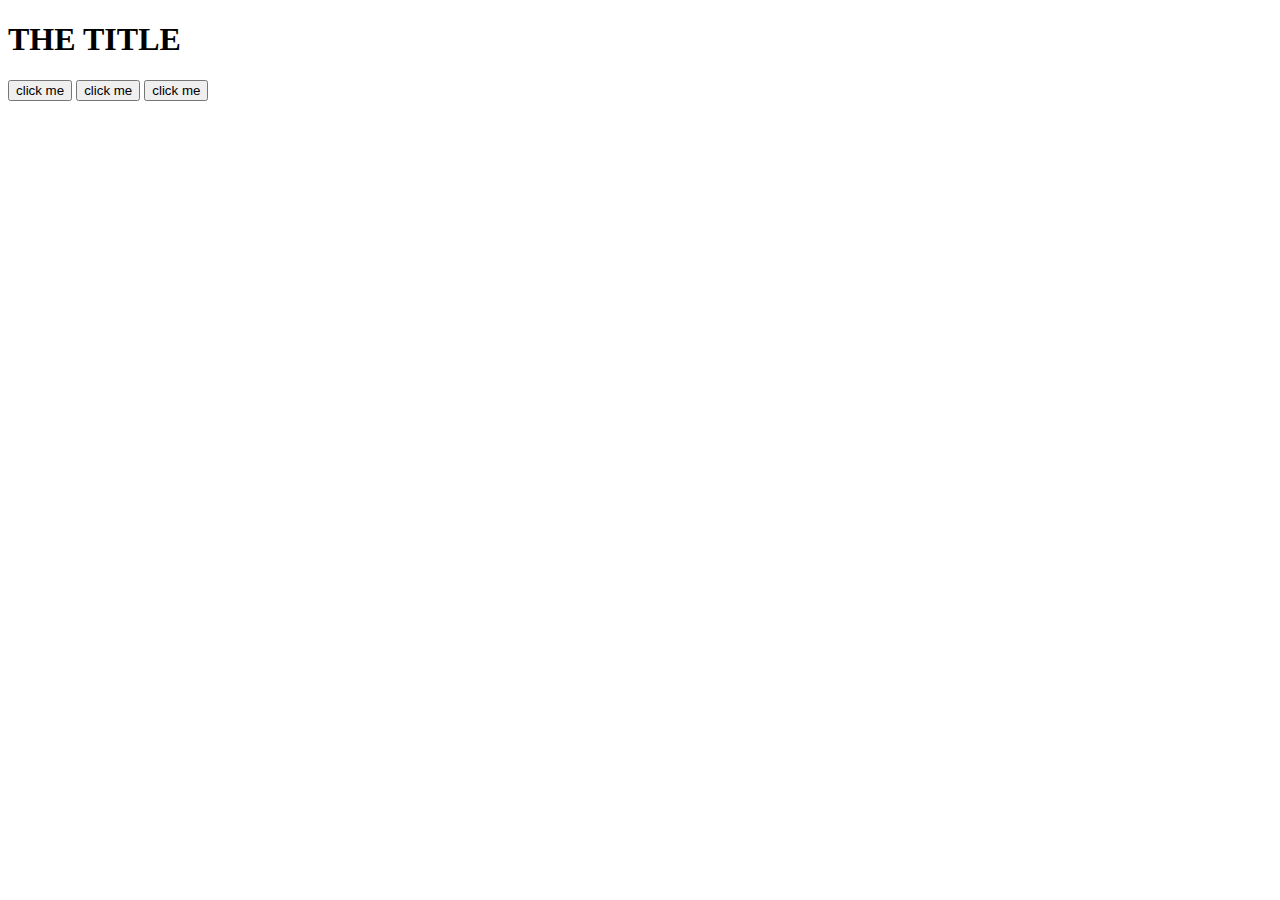
<file: index.html>
<!DOCTYPE html>
<html lang="en">
<head>
    <meta charset="UTF-8">
    <meta http-equiv="X-UA-Compatible" content="IE=edge">
    <meta name="viewport" content="width=device-width, initial-scale=1.0">
    <title>Document</title>
    <link rel="stylesheet" href="style.css">
    <script src="script.js" defer></script>
</head>
<body>
<h1>THE TITLE</h1>
<div id="container">
    <button id="1">click me</button>
    <button id="2">click me</button>
    <button id="3">click me</button>


</div>



</body>
</html>
</file>
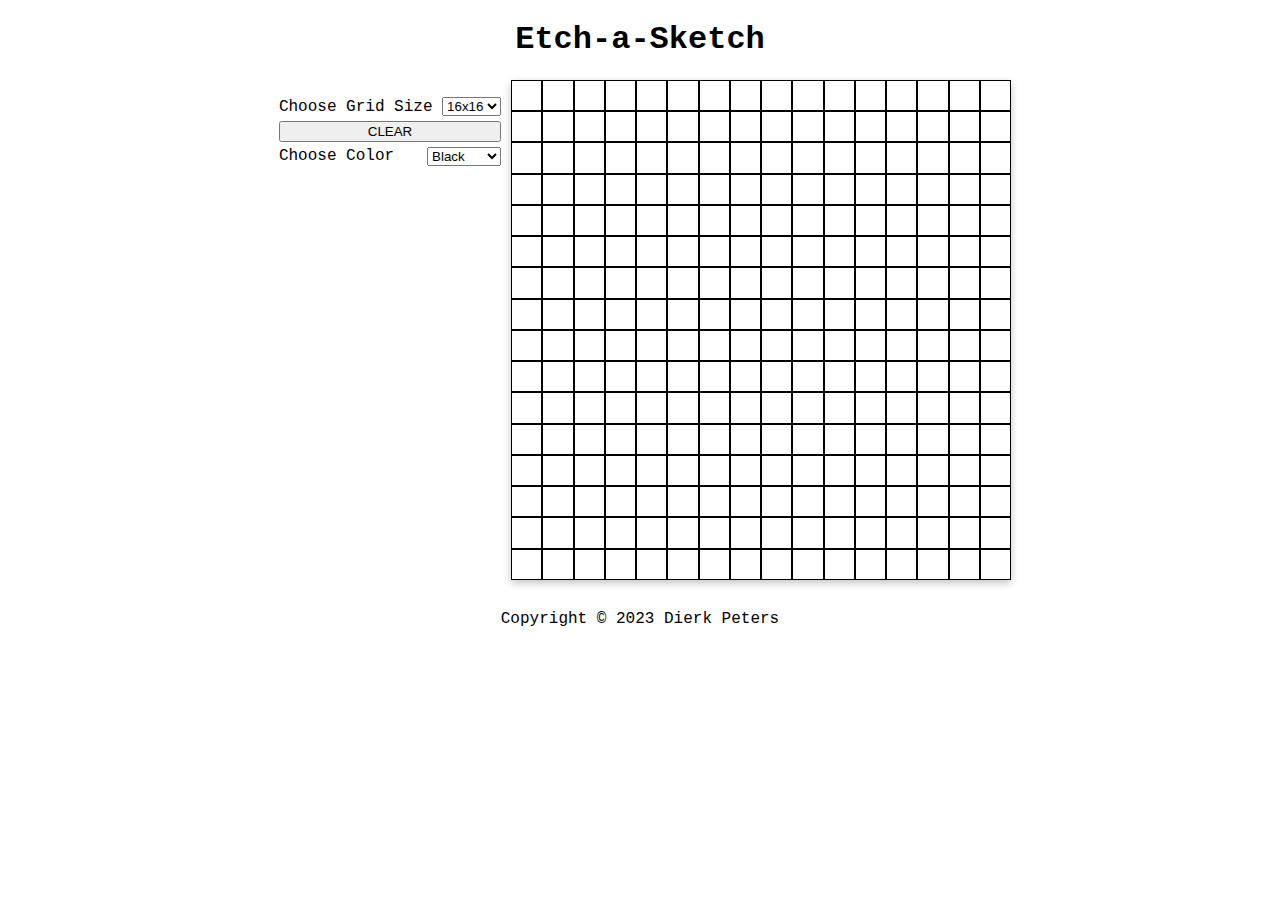
<file: etch_a_sketch/index.html>
<!DOCTYPE html>
<html lang="en">
<head>
    <meta charset="UTF-8">
    <meta http-equiv="X-UA-Compatible" content="IE=edge">
    <meta name="viewport" content="width=device-width, initial-scale=1.0">
    <title>Etch-a-Sketch</title>
    <link rel="stylesheet" href="style.css">
    <script src="script.js" defer></script>
</head>
<body>
    <div class="header">
        <h1>Etch-a-Sketch</h1>
    </div>

    <div class="body">
        <div class="menu">
            <div class="menuLeft">
                <label for="gridSize">Choose Grid Size</label>
                <select name="gridSize" id="gridSize">
                    <option value="16">16x16</option>
                    <option value="32">32x32</option>
                    <option value="64">64x64</option>
                </select>   
            </div> 
            <button id="btnClear">CLEAR</button>
            <div class="menuRight">
                <label for="chooseColor">Choose Color</label>
                <select name="chooseColor" id="chooseColor">
                    <option value="black">Black</option>
                    <option value="red">Red</option>
                    <option value="green">Green</option>
                    <option value="blue">Blue</option>
                    <option value="random">Random</option>
                    <option value="rainbow">Rainbow</option>
                </select>
            </div>
        </div>
        <div class="body_right">
            <div class="container">
            </div>    
        </div>
    </div>

    <div class="footer">Copyright © 2023 Dierk Peters</div>
</body>
</html>
</file>
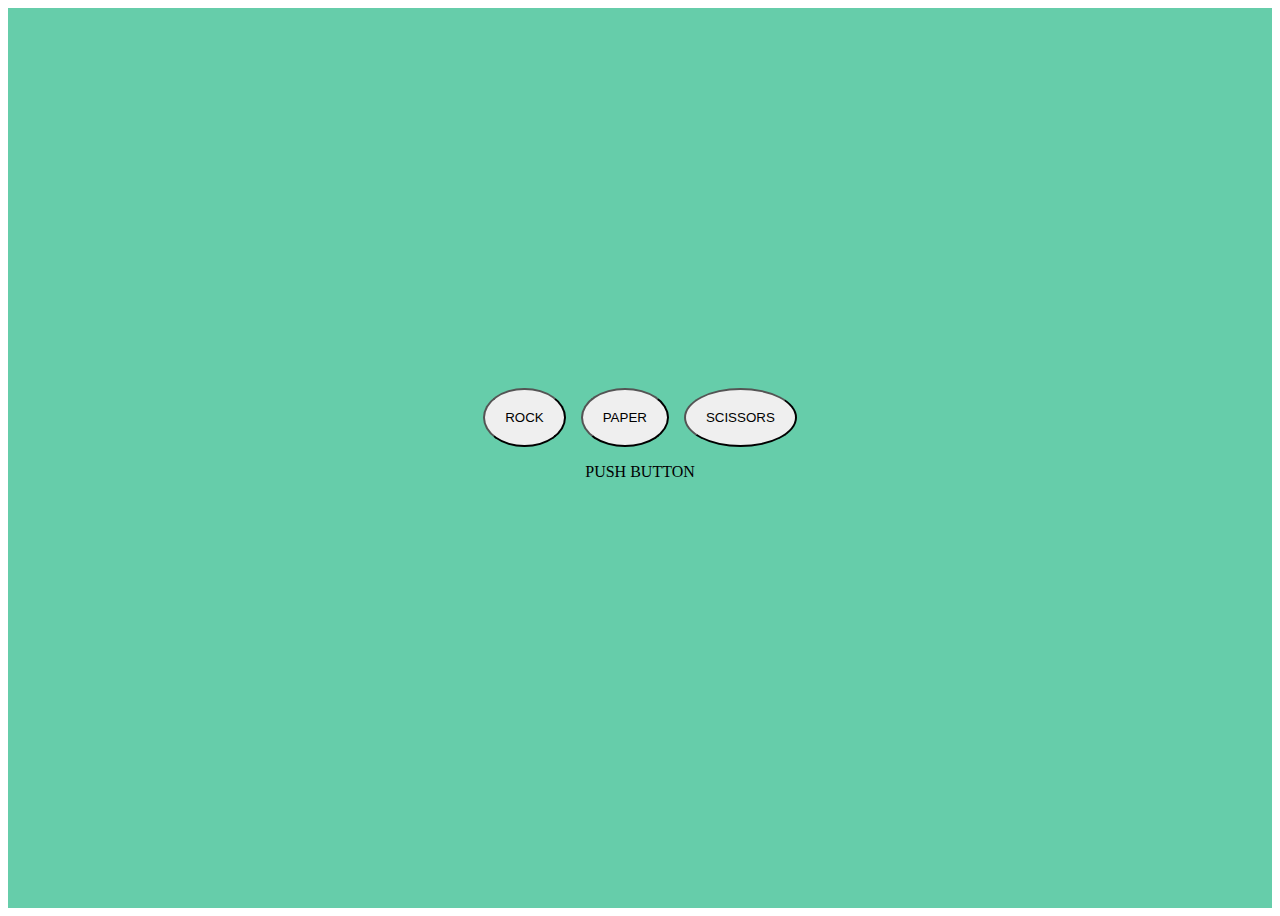
<file: GAME_rock-paper-scissor/index.html>
<!DOCTYPE html>
<html lang="en">
<head>
    <meta charset="UTF-8">
    <meta http-equiv="X-UA-Compatible" content="IE=edge">
    <meta name="viewport" content="width=device-width, initial-scale=1.0">
    <title>Rock, Paper, Scissors</title>
    <link rel="stylesheet" href="style.css">
</head>
<body>
<div class="body">

    <div class="buttons">
    <button id="rock">ROCK</button>
    <button id="paper">PAPER</button>
    <button id="scissors">SCISSORS</button>
</div>
<div class="container">
     <p id="result">PUSH BUTTON</p>
     <p id="counter"></p>
</div>
</div>
</body>
<script src="script.js"></script>
</html>
</file>
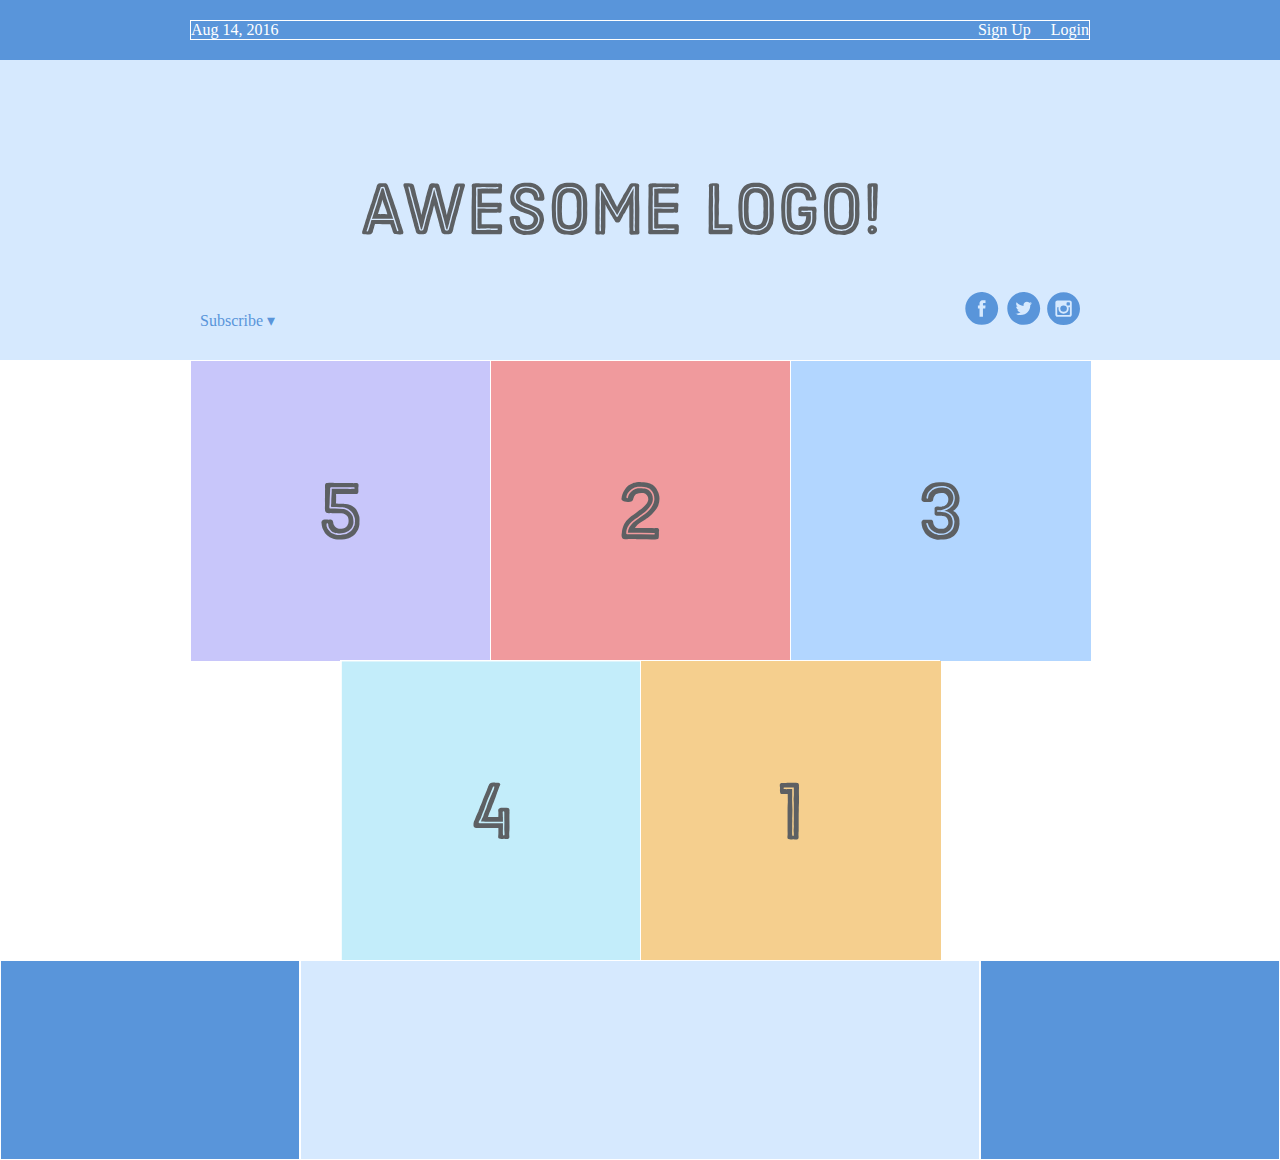
<file: internetishard_flexbox_tutorial/index.html>
<!DOCTYPE html>
<html lang="en">
<head>
    <meta charset="UTF-8">
    <meta http-equiv="X-UA-Compatible" content="IE=edge">
    <meta name="viewport" content="width=device-width, initial-scale=1.0">
    <title>Document</title>
    <link rel="stylesheet" href="style.css">
</head>
<body>
    <!-- using extra div for the links -->
    <!-- <div class="menu-container">
        <div class="menu">
            <div class='date'>Aug 14. 2016</div>
            <div class="links">
                <div class="signup">Sign Up</div>
                <div class="login">Login</div>
            </div>
        </div>
    </div> -->

    <div class='menu-container'>
        <div class='menu'>
          <div class='date'>Aug 14, 2016</div>
          <div class='signup'>Sign Up</div>
          <div class='login'>Login</div>
        </div>
      </div>


    <div class="header-container">
        <div class="header">
            <div class="subscribe">Subscribe &#9662;</div>
            <div class="logo"><img src="images/awesome-logo.svg"></div>
            <div class="social"><img src="images/social-icons.svg"></div>
        </div>
    </div>
    
    <div class="photo-grid-container">
        <div class="photo-grid">
            <div class='photo-grid-item first-item'>
                <img src='images/one.svg'/>
            </div>
            <div class='photo-grid-item'>
                <img src='images/two.svg'/>
            </div>
            <div class='photo-grid-item'>
                <img src='images/three.svg'/>
            </div>
            <div class='photo-grid-item'>
                <img src='images/four.svg'/>
            </div>
            <div class='photo-grid-item last-item'>
                <img src='images/five.svg'/>
            </div>
        </div>
    </div>


    <div class='footer'>
        <div class='footer-item footer-one'></div>
        <div class='footer-item footer-two'></div>
        <div class='footer-item footer-three'></div>
    </div>

</body>
</html>
</file>
<file: style.css>
.container {
    display: flex;
    justify-content: center;
}

.menu {
    border: 5px solid #ffcc5c;
    display: flex;
    width: 80vw;
    height: 50vh;
    align-items:center;
    justify-content: center;
    gap: 8px;
}

.menu div {
    color:white;
    padding: 10px;
    font-size: 18px;
    font-family: Arial, Helvetica, sans-serif;
    text-align: center;
    flex: 0 1 0;
}

.home, .logout {
    background-color: lightskyblue;
    /* grow shrink basis */
}

.container .menu .home {
}

.search {
    background-color: lightcoral;
}

.logout {
}
</file>
<file: etch_a_sketch/style.css>
body {
    box-sizing: border-box;
    font-family: 'Courier New', Courier, monospace;
    
}

.body {
    display: flex;
    justify-content: center;
    align-items: first baseline;
    flex-wrap: wrap;
    margin-bottom: 30px;
}

.header {
    text-align: center;
}

.menu {
    display: flex;
    flex-direction: column;
    margin: 10px;
    gap: 5px;
}

.menuRight {
    display: flex;
    justify-content: space-between;
}

#btnClear {
    flex: 1;
}

.container {
    display: grid;
    width: 500px;
    height: 500px;
    background-color: var(--secondary-light);
    box-shadow: rgba(0, 0, 0, 0.24) 0px 3px 8px;

    /* width: 600px;
    height: 600px;
    box-shadow: 10px black;
    display: flex;
    flex-direction: column;
    overflow: auto; */
}

.gridRow {
    flex:1;
    display: flex;
    
}

.gridItem { 
    flex: 1;
    border: 1px solid black;
}

.footer {
    text-align: center;
}
</file>
<file: GAME_rock-paper-scissor/style.css>
.body {
    margin: 0;
    height: 100vh;
    background-color: mediumaquamarine;
    display: flex;
    flex-direction: column;
    align-items: center;
    justify-content: center;
}

.buttons {
    display: flex;
    align-items: center;
    justify-content: center;
    gap: 15px;
}
button {
    padding: 20px;
    border-radius: 50%;
}

.container {
    display: flex;
    flex-direction: column;
}    
p {
    text-align: center;
}

.gameover {
    font-size: xx-large;
    text-shadow: 10px;
}
</file>
<file: internetishard_flexbox_tutorial/style.css>
* {
    margin: 0;
    padding: 0;
    box-sizing: border-box;
}

/* menu */

.menu-container {
    color: #fff;
    background-color: #5995DA;
    padding: 20px 0;
    display: flex;
    justify-content: center;
}

.menu {
    border: 1px solid #fff;
    width: 900px;
    display: flex;
    justify-content: space-between;
}

/* .links {
    border: 1px solid #fff;
    display: flex;
    justify-content: flex-end;
} */

/* auto-margin eats up all xtra space between itself and the preceding item (date) */
.signup {
    margin-left: auto;
  }

.login {
    margin-left: 20px;
}

/* header */

.header-container {
    color: #5995DA;
    background-color: #D6E9FE;
    display: flex;
    justify-content: center;
}

.header {
    width: 900px;
    height: 300px;
    display: flex;
    justify-content: space-between;
    align-items: center;
}

.logo {
    padding: 10px;
}

.social,
.subscribe {
    align-self: flex-end;
    margin-bottom: 20px;
    padding: 10px;
}

/* photo grid */

.photo-grid-container {
    display: flex;
    justify-content: center;
}

.photo-grid {
    width: 900px;
    display: flex;
    flex-wrap: wrap;
    justify-content: center;
}

.photo-grid-item {
    border: 1px solid #fff;
    width: 300px;
    height: 300px;
}

.first-item{
    order: 1;
}

.last-item{
    order: -1;
}

/* footer */
.footer {
    display: flex;
    justify-content: space-between;
  }
  
  .footer-item {
    border: 1px solid #fff;
    background-color: #D6E9FE;
    height: 200px;
    flex: 1;
  }

  /* footer-three grows twice as fast (takes half the screen)*/
  /* .footer-three {
    flex: 2; 
  } */


  /* footer-three grows flexible, 1 & 3 are static */
.footer-one,
.footer-three {
  background-color: #5995DA;
  flex: initial;
  width: 300px;
}
</file>
